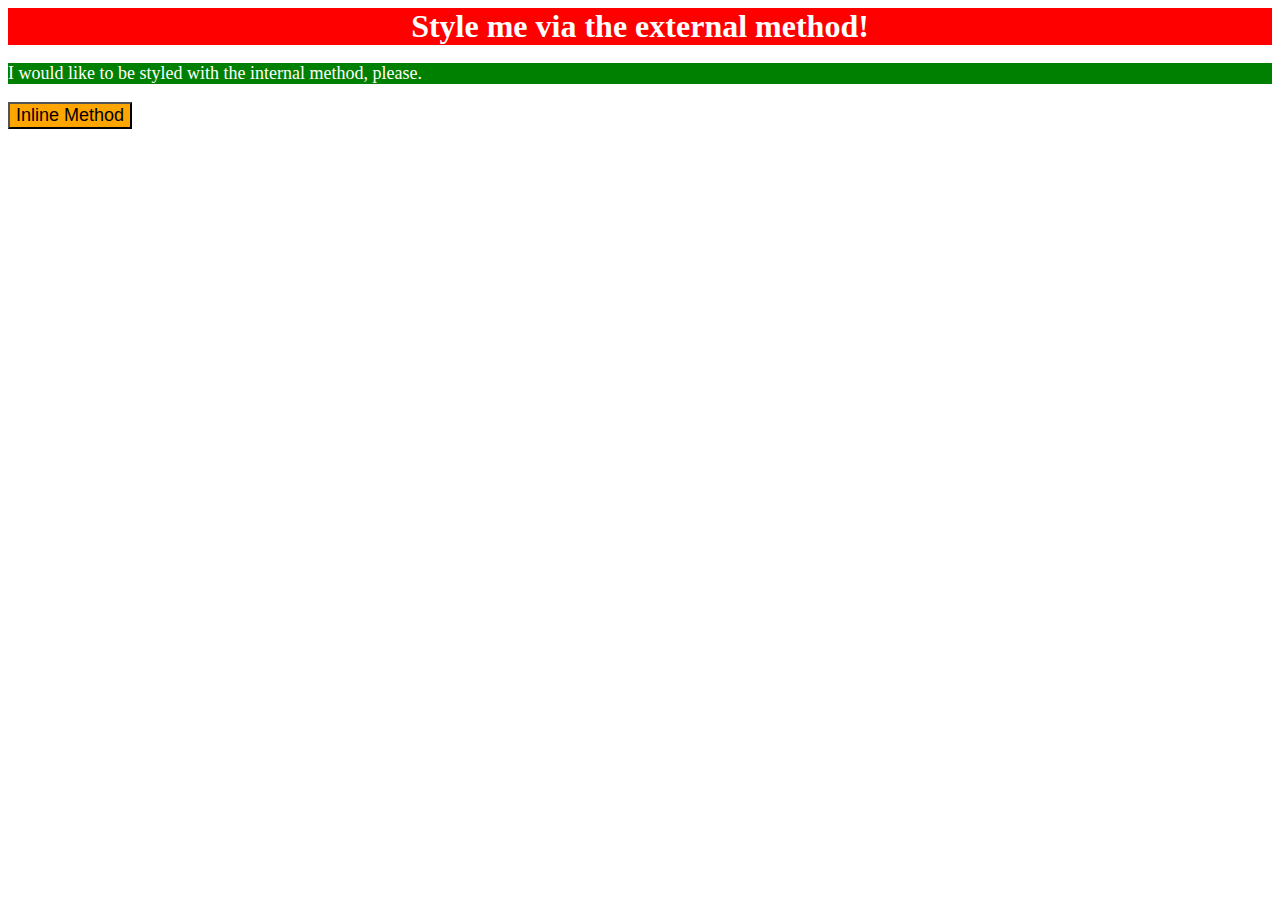
<file: foundations/01-css-methods/index.html>
<!DOCTYPE html>
<html lang="en">
  <head>
    <meta charset="UTF-8">
    <meta http-equiv="X-UA-Compatible" content="IE=edge">
    <meta name="viewport" content="width=device-width, initial-scale=1.0">
    <title>Methods for Adding CSS</title>
    <link rel="stylesheet" href="style.css">
    <style>
      p{
        background-color: green;
        font-size: 18px;
        color: white;
      }
    </style>
  </head>
  <body>
    <div>Style me via the external method!</div>
    <p>I would like to be styled with the internal method, please.</p>
    <button style="background-color: orange; font-size: 18px;">Inline Method</button>
  </body>
</html>
</file>
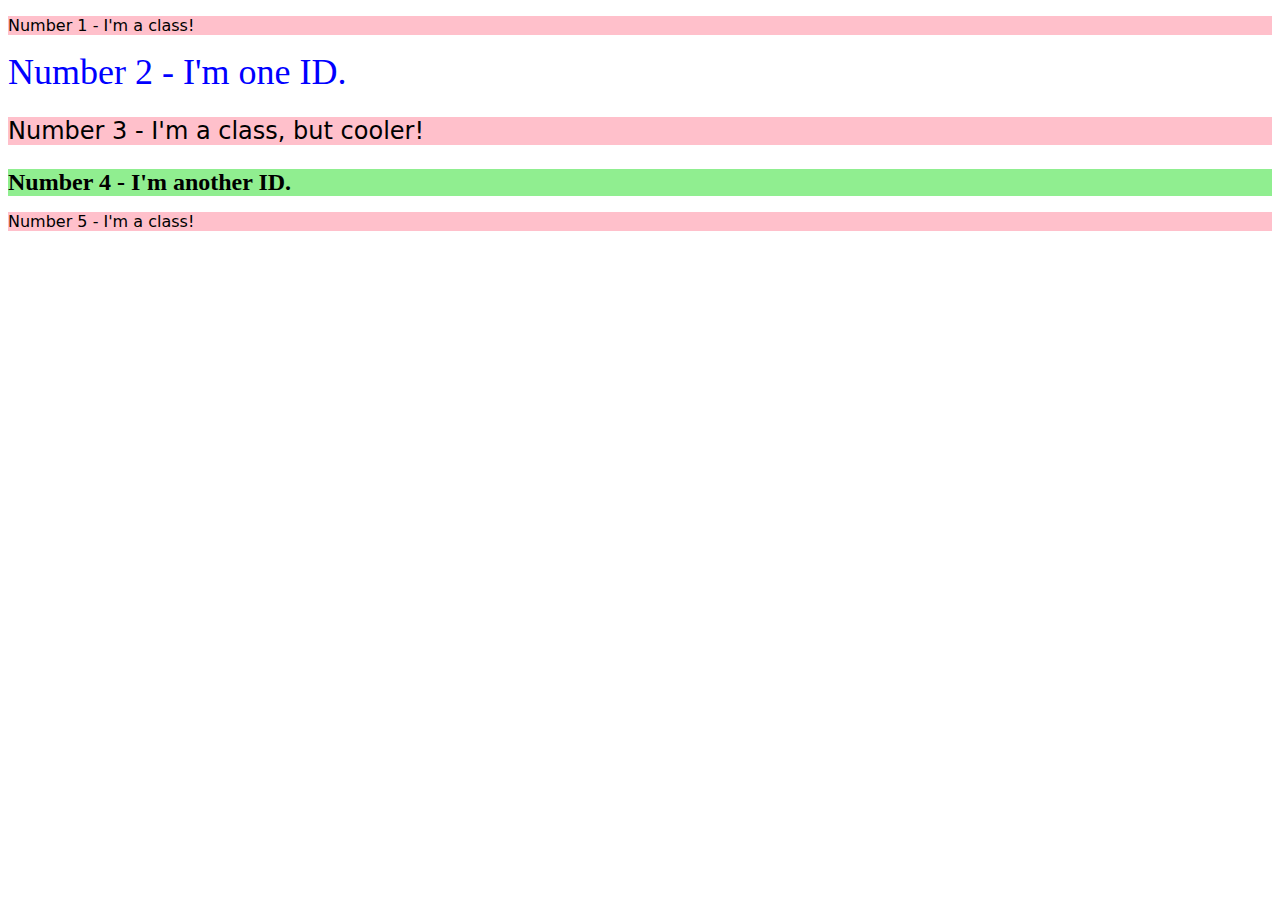
<file: foundations/02-class-id-selectors/index.html>
<!DOCTYPE html>
<html lang="en">
  <head>
    <meta charset="UTF-8">
    <meta http-equiv="X-UA-Compatible" content="IE=edge">
    <meta name="viewport" content="width=device-width, initial-scale=1.0">
    <title>Class and ID Selectors</title>
    <link rel="stylesheet" href="style.css">
  </head>
  <body>
    <p class="odd">Number 1 - I'm a class!</p>
    <div id="No2">Number 2 - I'm one ID.</div>
    <p class="odd size-24">Number 3 - I'm a class, but cooler!</p>
    <div class="size-24" id="No4">Number 4 - I'm another ID.</div>
    <p class="odd ">Number 5 - I'm a class!</p>
  </body>
</html>
</file>
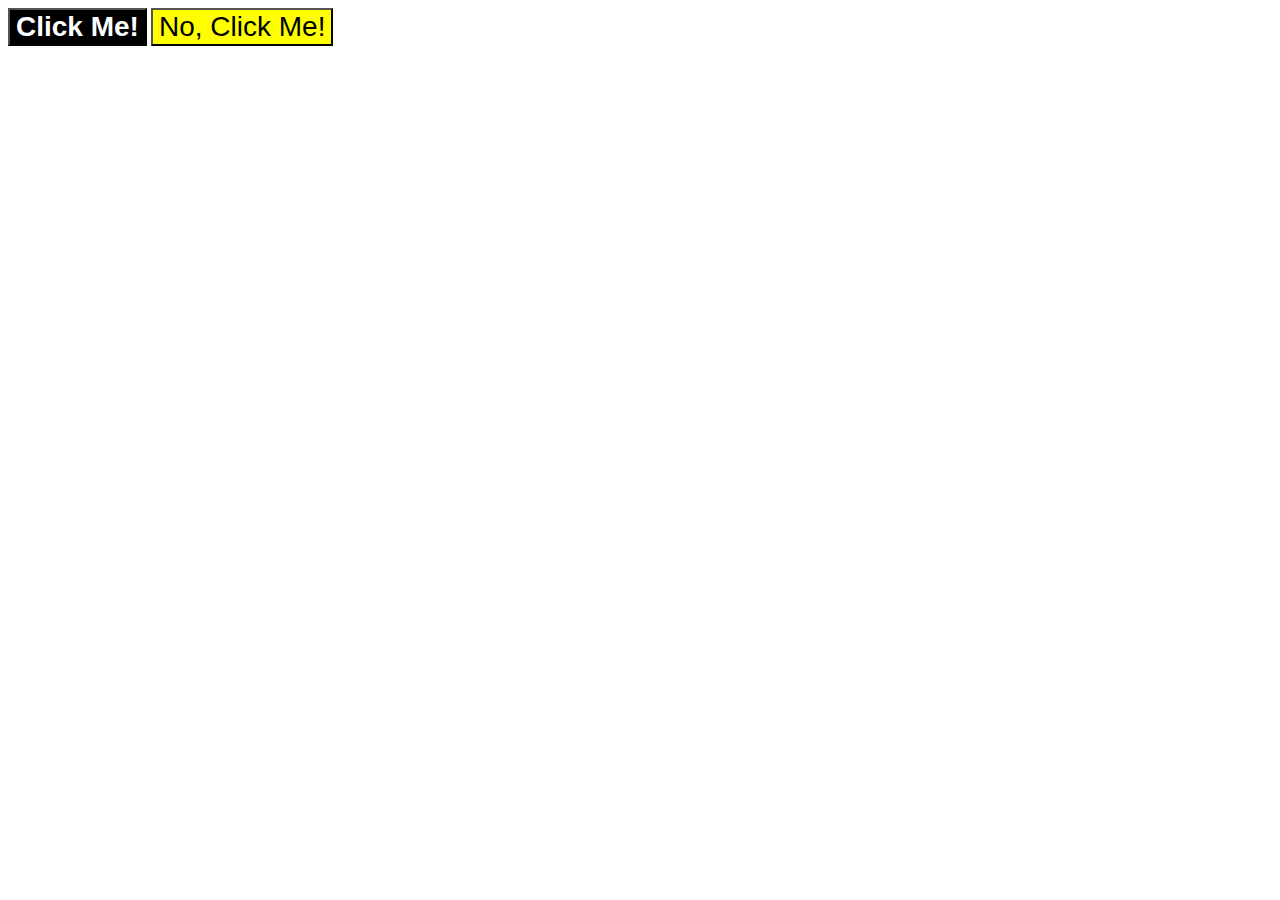
<file: foundations/03-grouping-selectors/index.html>
<!DOCTYPE html>
<html lang="en">
  <head>
    <meta charset="UTF-8">
    <meta http-equiv="X-UA-Compatible" content="IE=edge">
    <meta name="viewport" content="width=device-width, initial-scale=1.0">
    <title>Grouping Selectors</title>
    <link rel="stylesheet" href="style.css">
  </head>
  <body>
    <button class="font one">Click Me!</button>
    <button class="font two">No, Click Me!</button>
  </body>
</html>
</file>
<file: foundations/01-css-methods/style.css>
div{
    background-color: red;
    font-size: 32px;
    color:white;
    font-weight: bold;
    text-align: center;
}
</file>
<file: foundations/02-class-id-selectors/style.css>
.odd{
    background-color: pink;
    font-family: Verdana,"DejaVu Sans",sans-serif;
}
.size-24{
    font-size: 24px;
}
#No2{
    color: blue;
    font-size: 36px;
}
#No4{
    background-color: lightgreen;
    font-weight: bold;
}
</file>
<file: foundations/03-grouping-selectors/style.css>
.font{
    font-size: 28px;
    font-family: Helvetica,"Times New Roman", sans-serif;
}
.one{
    background-color: black;
    color: white;
    font-weight: bold;
}
.two{
    background-color: yellow;
}
</file>
